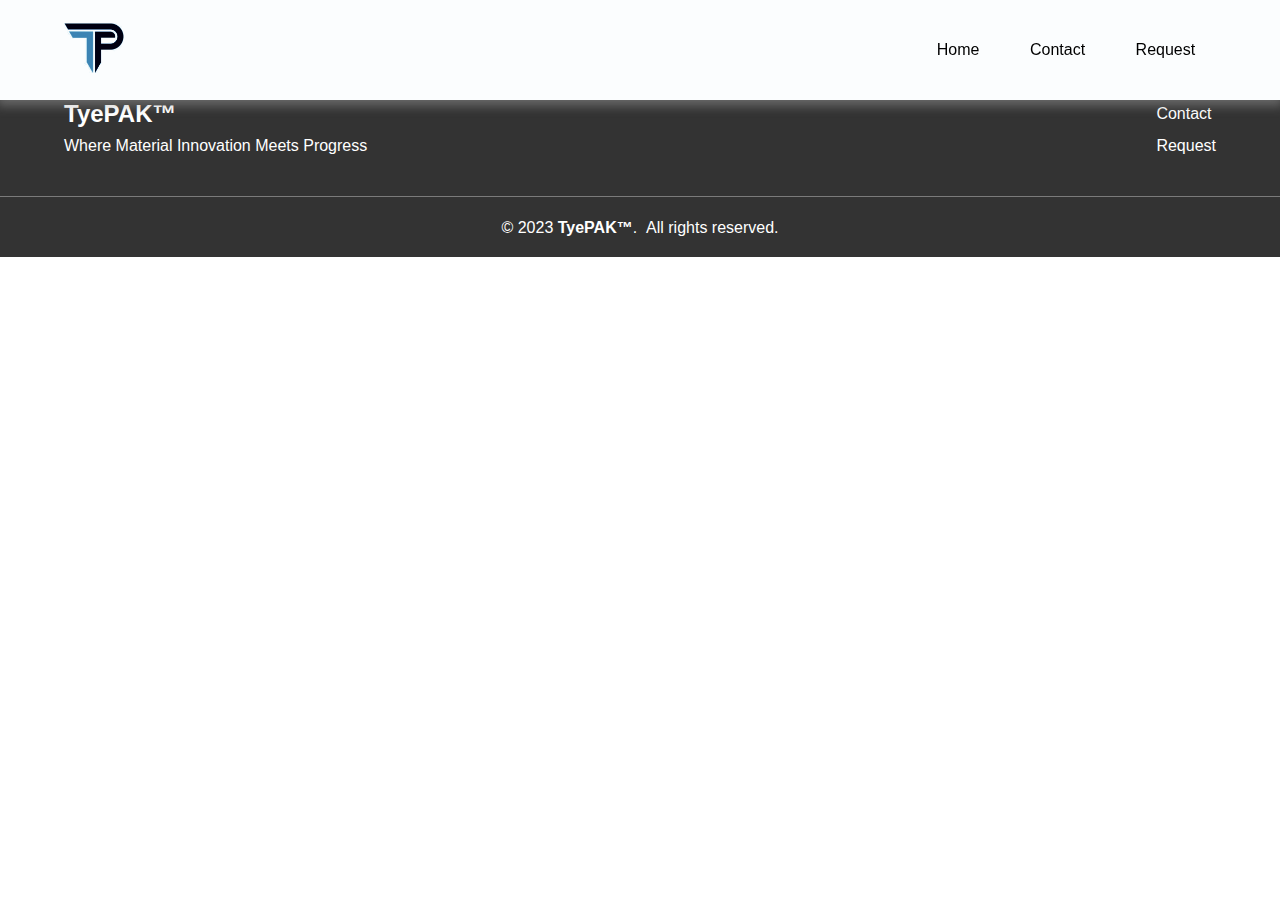
<file: contact.html>
<!DOCTYPE html>
<html lang="en">
<head>
    <meta charset="UTF-8">
    <meta name="viewport" content="width=device-width, initial-scale=1.0">
    <title>TyePAK™ - Where Material Innovation Meets Progress</title>
    <meta name="description" content="Tyepak is a cutting-edge material that redefines the standards of protection and breathability. With superior vapor permeability and liquid impermeability, Tyepak offers unmatched performance, making it the ideal choice for those seeking advanced materials for a wide range of applications.">
    <meta name="keywords" content="tyepak, tyvek alternative, superior materials, vaper permeable, liquid impermeable, breathable materials, advanced protection">
    <link rel="stylesheet" href="tye.css">
    <link rel="icon" href="favicon.png" type="image/png"/>
</head>
<body>
	<div class="container">
		<div class="sticky-header">
			<div class="nav-logo">
				<a href="index.html"><img style="width: 60px;" src="typak-logo.png" alt="TyePAK™ logo" title="TyePAK.com"></a>
			</div>
			<div>
				<div class="navbar-links">
					<div><a class="home-link" href="index.html" style="text-decoration: none; color: #000000; padding: .7rem 1.3rem; position: relative;" href="#">Home</a></div>
					<div><a class="contact-link" href="contact.html" style="text-decoration: none; color: #000000; padding: .7rem 1.3rem;" href="#">Contact</a></div>
					<div><a class="request-link" href="request.html" style="text-decoration: none; color: #000000; padding: .7rem 1.3rem;" href="#">Request</a></div>
				</div>
			</div>
		</div>
	</div><br><br><br>
   <div class="margin-top-form">

   </div>
    
    <main>
        
        <script type="text/javascript" src="https://form.jotform.com/jsform/232844558292061"></script>
		

    </main>
    
    <footer class="site-footer">
		<section class="footer-content">
			<div class="footer-left">
				<h2>TyePAK™</h2>
				<p>Where Material Innovation Meets Progress</p>
				<p></p>
			</div>
			
			<div class="footer-right">
				
				<div class="footer-links">
					
					<li style="list-style: none;"><a href="contact.html">Contact</a></li>
					<li style="list-style: none;"><a href="request.html">Request</a></li>
				</div>
			</div>
		</section>

		<hr>
		<div style="display: flex; justify-content: center; align-items: center; margin-top: 1.35rem;">
			© 2023&nbsp;<a style="font-weight: bold;" href="https://www.tyepak.com">TyePAK™</a>. &nbsp;All rights reserved.
		</div>
	</footer>
	
</body>
</html>
</file>
<file: tye.css>
/* styles.css */
body {
    margin: 0;
    padding: 0;
    font-family: Arial, sans-serif;
    box-sizing: border-box;
}

.container {
    background-color: #FBFDFE;
    width: 100%;
    position: fixed;
    box-shadow: 0px 3px 10px 3px rgba(159, 159, 159, 0.484);
}

.sticky-header {
    height: 100px;
    
    
    max-width: 1200px;
    margin: auto;
    display: flex;
    align-items: center;
    justify-content: space-between;
    z-index: 999;
    
  
    /* Your navbar styles here */
}
.text-content a{
    font-size: 22px; font-weight: 600; letter-spacing: 1px;color: white; padding: 1rem 2rem; border: 2px solid white; border-radius: 5px; text-decoration: none;
}
.text-content a:hover{
background-color: white;
color: rgb(26, 165, 199);
transition: .33s ease-in;
}
.video-section {
    position: relative;
    height: 100vh;
    z-index: -9;
    
}

video {
    width: 100%;
    height: 100%;
    object-fit: cover;
}

.video-content {
    position: absolute;
    top: 0;
    left: 0;
    width: 100%;
    height: 100%;
    display: flex;
    flex-direction: column;
    align-items: center;
    justify-content: center;
}

.video-overlay {
    position: absolute;
    top: 0;
    left: 0;
    width: 100%;
    height: 100%;
    background-color: rgba(0, 0, 0, 0.23); /* Adjust opacity as needed */
}

.centered-title {
    color: #fff;
    font-size: 40px;
    z-index: 1;
}

.extend-height {
    /* Styles for the section that extends the remaining height */
}
.main-text{
    text-align: left;
    max-width: 520px;
    font-size: 18px;
    font-weight: 100;
    margin: auto;
}
.two-column-section {
    
    display: flex;
    justify-content: center;
    align-items: center;
    background-color: #FAFAFA /* Set your desired background color */
}

.two-column-content {
    display: flex;
    justify-content: space-evenly;
    align-items: center;
    max-width: 1200px;
    width: 100%;
    padding: 20px;
}

.column {
    flex: 1;
}

.text-content {
    text-align: center;
}
.text-content .buy-now-btn{
    font-size: 40px; 
    font-weight: bold;
    letter-spacing: 1px; 
    color: white;
}
.image-content {
    text-align: center;
}

img {
    max-width: 100%;
    height: auto;
}
.site-footer {
    background-color: #333; /* Set your desired background color */
    color: #fff; /* Set your desired text color */
    padding: 20px 0;
    
    text-align: center;
}

.footer-content {
    max-width: 1200px;
    margin: 0 auto;
    display: flex;
    justify-content: space-between;
    align-items: center;
    padding: 1.5rem 0rem;
    line-height: 2rem;
}

.footer-left {
    text-align: left;
}

.footer-left h2 {
    margin: 0;
    font-size: 24px;
}

.footer-left p {
    margin: 0;
}

.footer-center {
    flex: 1;
}

.contact-button {
    display: inline-block;
    padding: 10px 20px;
    background-color: #f0f0f0; /* Set your desired button background color */
    color: #333; /* Set your desired button text color */
    text-decoration: none;
    border-radius: 5px;
    transition: background-color 0.3s;
}

.contact-button:hover {
    background-color: #ddd; /* Set your desired button hover color */
}

.footer-right {
    text-align: left;
}

hr {
    border: none;
    border-top: 1px solid #ffffff5b; /* Set your desired line color */
    margin: 10px 0;
}

.site-footer a {
    color: #fff; /* Set your desired link color */
    text-decoration: none;
}
.navbar-links{
    display: flex; 
    align-items: center; 
    justify-content: space-between; 
    width: 300px;
     
}
.footer-links a:hover{
    text-decoration: underline;

}
.home-link:hover, .contact-link:hover, .request-link:hover{
    border-radius: 5px;
border: 1.5px dashed grey;
}
@media screen and (max-width: 1350px){
	.sticky-header, .footer-content, .two-column-content-buy{
        width: 90%;

    }
    .centered-title{
        width: 90%;
        text-align: center;
    }
    .two-column-content{
        display: block;
    }
	
}
@media screen and (max-width: 50px){
	
    .two-column-content{
         
    }
	
}
@media (min-width: 480px) and (max-width: 768px){
	main{
        padding-top: 3rem;
    }
    
}
@media screen and (max-width: 768px){
	
    .footer-links{
        display: none;
    }
    .footer-left{
        text-align: center;
        width: 100%;
        margin: auto;
    }
    
}
@media screen and (max-width: 480px){
	.home-link{
        display: none;
    }
    .navbar-links{
        max-width: 220px;
    }
    .text-content .buy-now-btn{
        font-size: 30px;
    }
}
</file>
